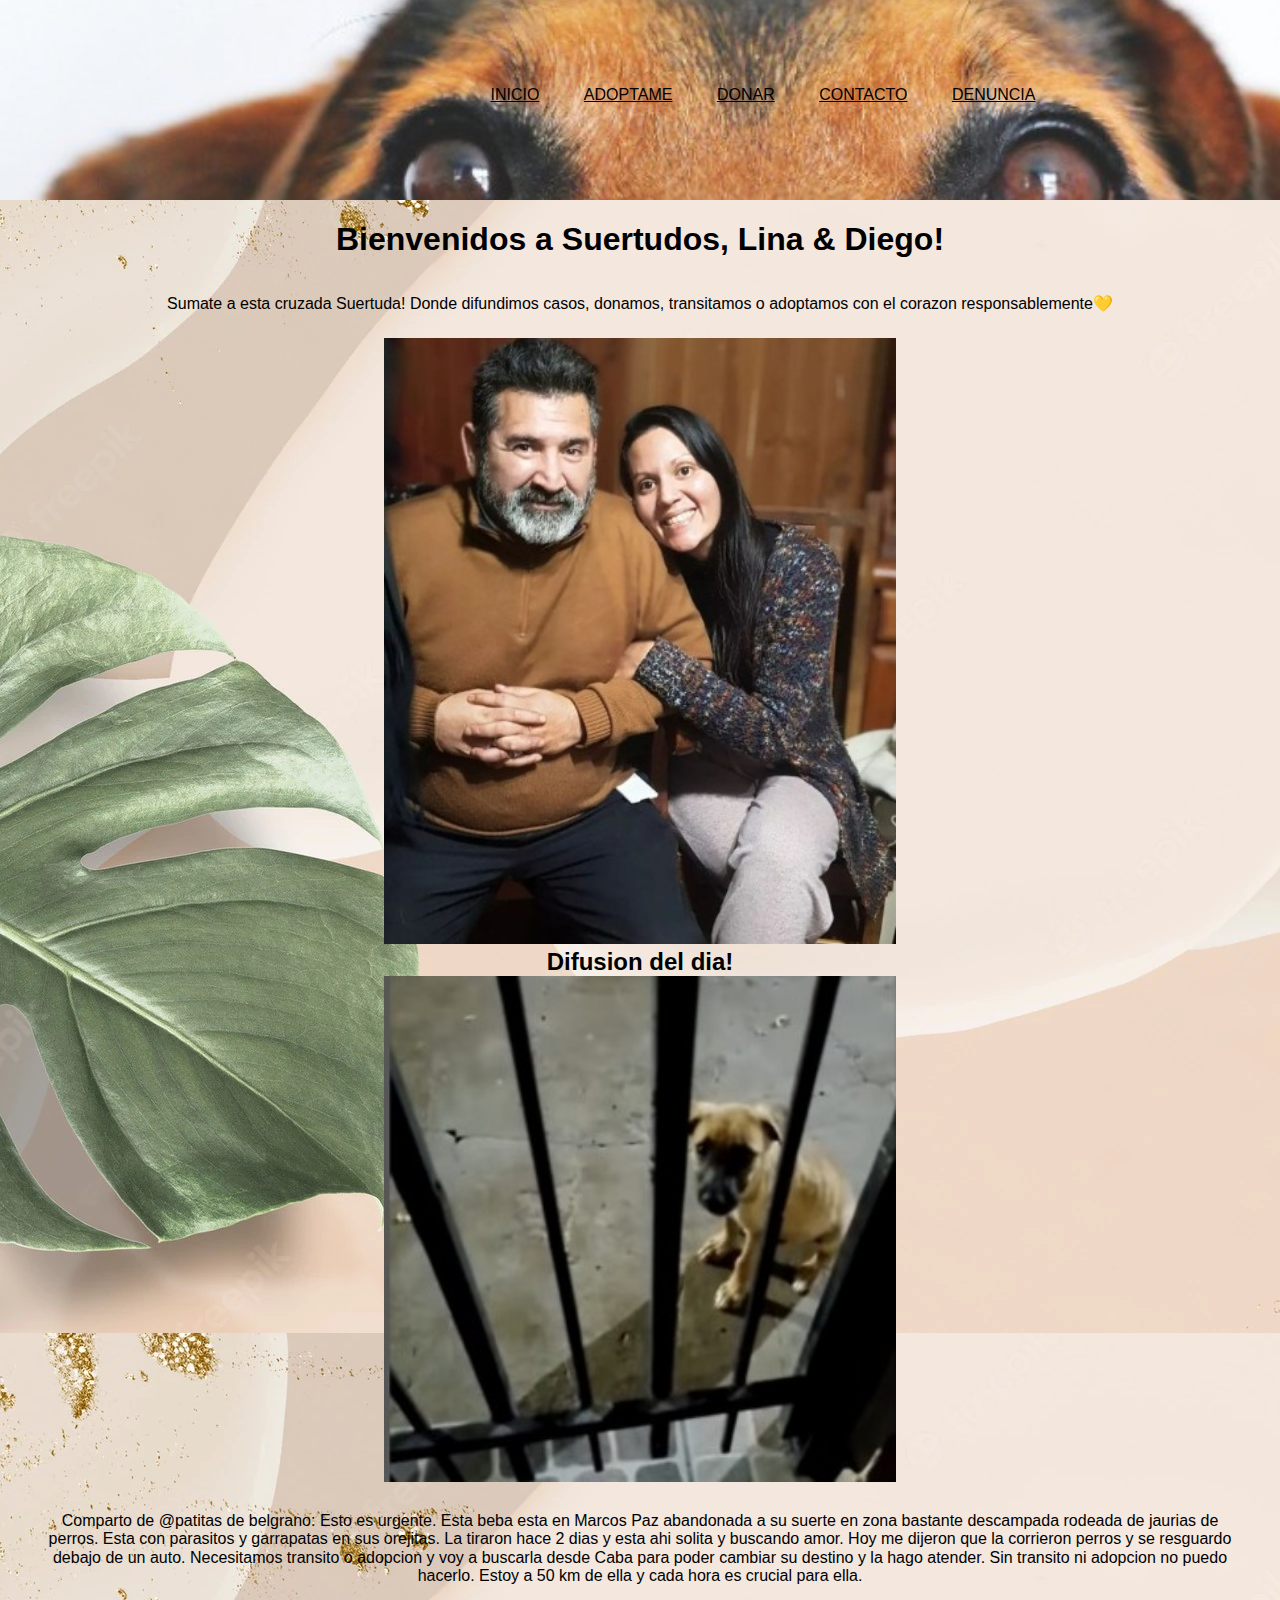
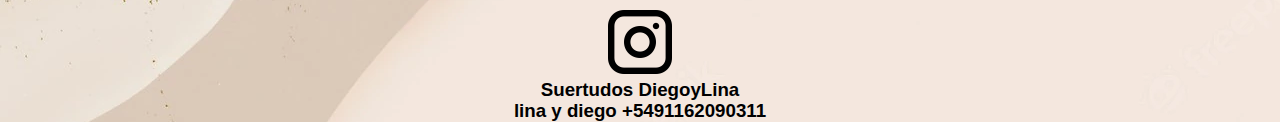
<file: index.html>
<!DOCTYPE html>
<html lang="en">
<head>
    <meta charset="UTF-8">
    <meta http-equiv="X-UA-Compatible" content="IE=edge">
    <meta name="viewport" content="width=device-width, initial-scale=1.0">
    <!--css-->
    <link rel="stylesheet" href="./css/style.css">
    <title>Bienvenidos!</title>
    <link rel="icon" type="image/x-icon" href="./images/icon.png">
</head>
<body>
<!--Menu principal-->
    <header>
        <nav class="barra-nav">
            <ul>
                <li><a href="./index.html">INICIO</a></li>
                <li><a href="./pages/adoptame.html">ADOPTAME</a></li>
                <li><a href="./pages/donar.html">DONAR</a></li>
                <li><a href="./pages/contacto.html">CONTACTO</a></li>
                <li><a href="./pages/denuncia.html">DENUNCIA</a></li>
            </ul>
        </nav> 
    </header>
<!--Pagina de bienvenida-->
    <main>
        <section class="bienvenida">
            <h1>Bienvenidos a Suertudos, Lina & Diego!</h1>
            <p>Sumate a esta cruzada Suertuda! Donde difundimos casos, donamos, transitamos o adoptamos con el corazon responsablemente💛</p>
            <img src="./images/fotouno.jpg" alt="foto lina y diego">
        </section>
        <section class="difusion">
            <h2>Difusion del dia!</h2>
            <img src="./images/fotodifusion.jpg" alt="foto difundir">
            <p>Comparto de @patitas de belgrano: Esto es urgente. Esta beba esta en Marcos Paz abandonada a su suerte en zona bastante descampada rodeada de jaurias de perros. Esta con parasitos y garrapatas en sus orejitas. La tiraron hace 2 dias y esta ahi solita y buscando amor. Hoy me dijeron que la corrieron perros y se resguardo debajo de un auto. Necesitamos transito o adopcion y voy a buscarla desde Caba para poder cambiar su destino y la hago atender. Sin transito ni adopcion no puedo hacerlo. Estoy a 50 km de ella y cada hora es crucial para ella.</p>
        </section>
    </main>
<!--Final Pagina de bienvenida-->
    <footer>
        <a href="https://www.instagram.com/suertudos.linaydiego/"><img src="./images/instagram.png" alt="instagram"></a>
        <div>
            <h3>Suertudos DiegoyLina</h3>
            <h3>lina y diego +5491162090311</h3>
        </div>
    </footer>
</body>
</html>
</file>
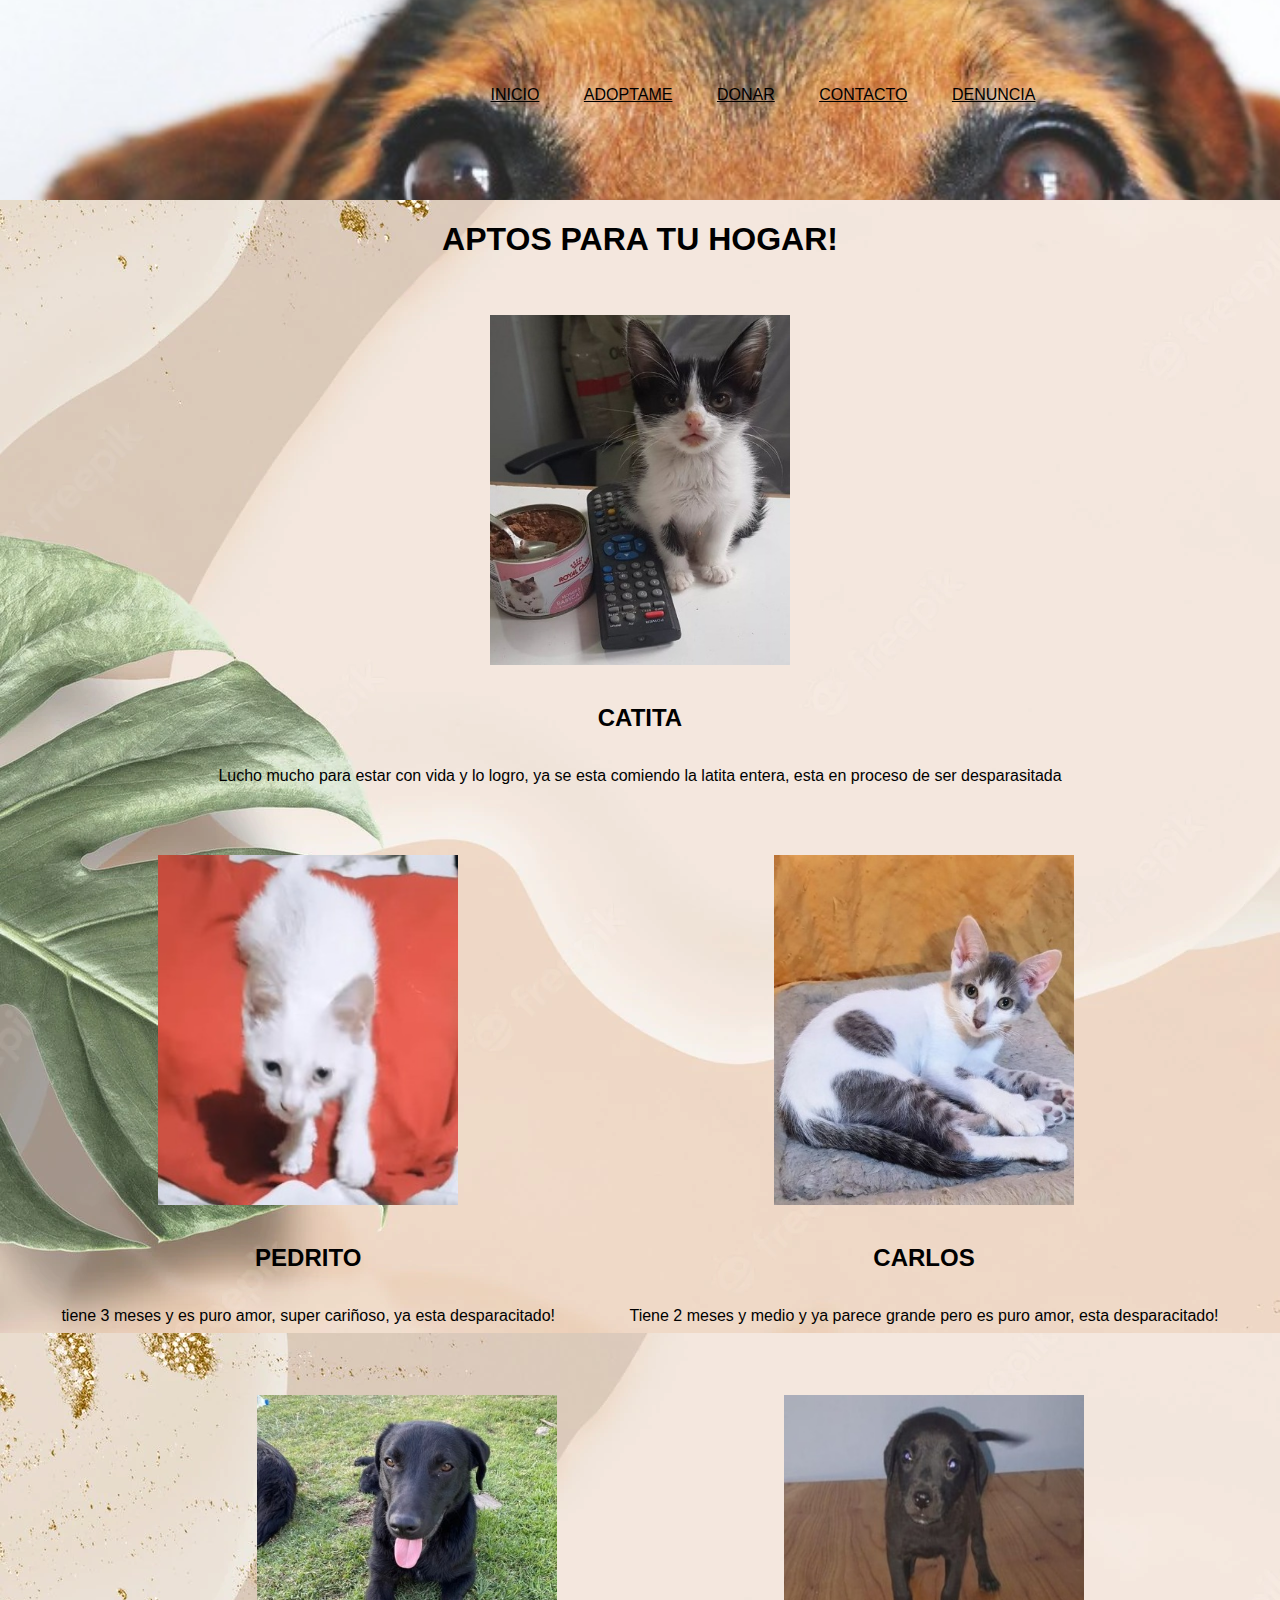
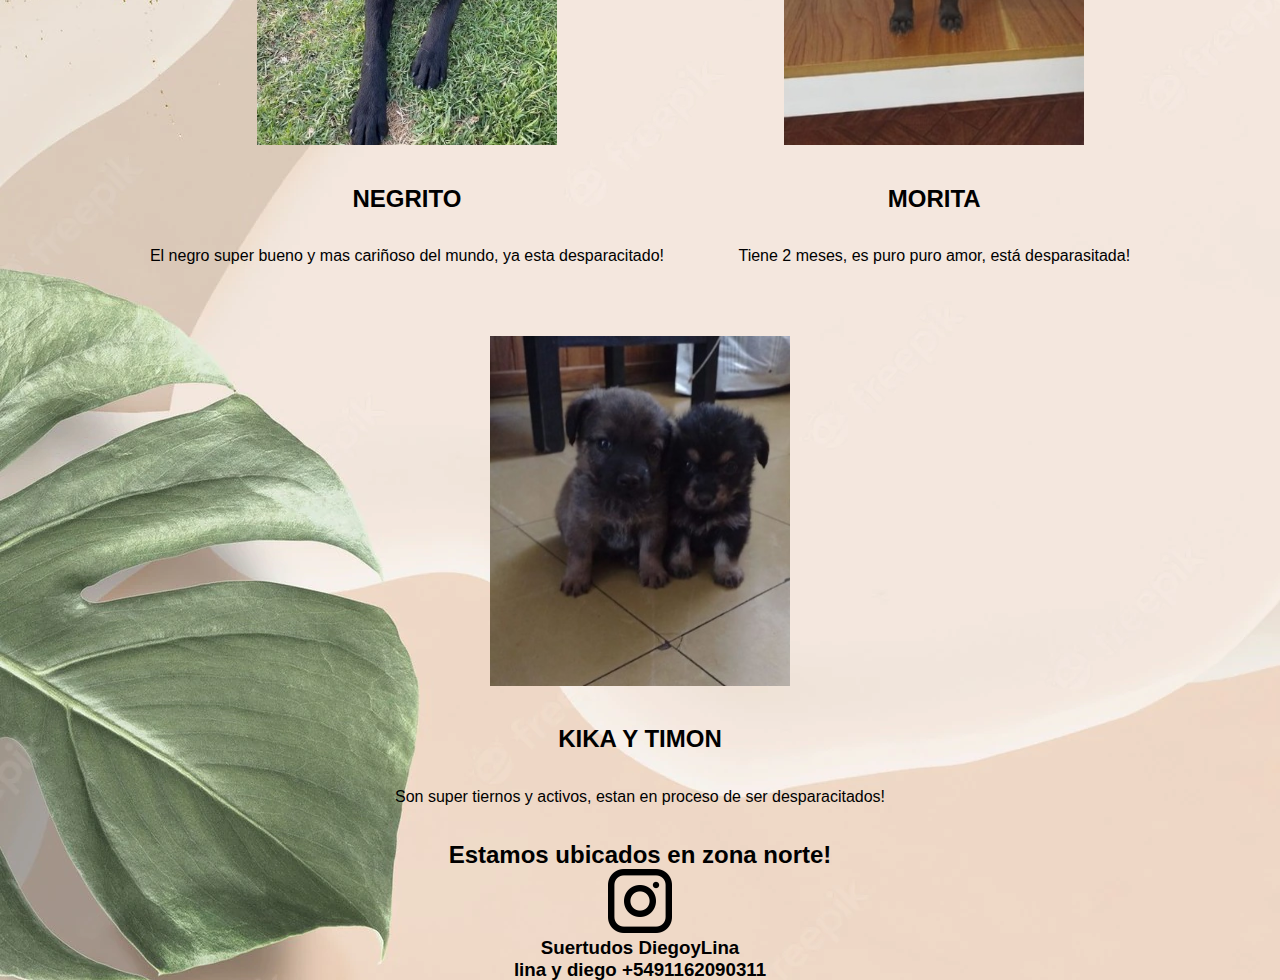
<file: pages/adoptame.html>
<!DOCTYPE html>
<html lang="en">
<head>
    <meta charset="UTF-8">
    <meta http-equiv="X-UA-Compatible" content="IE=edge">
    <meta name="viewport" content="width=device-width, initial-scale=1.0">
    <link rel="stylesheet" href="../css/style.css">
    <title>Adoptame!</title>
    <link rel="icon" type="image/x-icon" href="../images/icon.png">
</head>
<body>
<!--Menu-->
    <header>
        <nav class="barra-nav">
            <ul>
                <li><a href="../index.html">INICIO</a></li>
                <li><a href="./adoptame.html">ADOPTAME</a></li>
                <li><a href="./donar.html">DONAR</a></li>
                <li><a href="./contacto.html">CONTACTO</a></li>
                <li><a href="./denuncia.html">DENUNCIA</a></li>
            </ul>
        </nav>
    </header>
<!--Comienzo adoptantes-->
    <main>
        <section class="galeria">
            <h1>APTOS PARA TU HOGAR!</h1>
            <div>
                <img src="../images/fotosiete.jpg" alt="gatito catita">
                <h2>CATITA</h2>
                <p>Lucho mucho para estar con vida y lo logro, ya se esta comiendo la latita entera, esta en proceso de ser desparasitada</p>
            </div>
            <div>
                <img src="../images/fotoseis.jpg" alt="gatito pedrito">
                <h2>PEDRITO</h2>
                <p>tiene 3 meses y es puro amor, super cariñoso, ya esta desparacitado!</p>
            </div>
            <div>
                <img src="../images/fotocinco.jpg" alt="gatito carlos">
                <h2>CARLOS</h2>
                <p>Tiene 2 meses y medio y ya parece grande pero es puro amor, esta desparacitado!</p>
            </div>
            <div>
                <img src="../images/fotocuatro.jpg" alt="perrito negrito">
                <h2>NEGRITO</h2>
                <p>El negro super bueno y mas cariñoso del mundo, ya esta desparacitado!</p>
            </div>
            <div>
                <img src="../images/fototres.jpg" alt="perrito morita">
                <h2>MORITA</h2>
                <p>Tiene 2 meses, es puro puro amor, está desparasitada!</p>
            </div>
            <div>
                <img src="../images/fotodos.jpg" alt="perrito kika y timon">
                <h2>KIKA Y TIMON</h2>
                <p>Son super tiernos y activos, estan en proceso de ser desparacitados!</p>
            </div>
        </section>
        <section>
            <div>
                <h2>Estamos ubicados en zona norte!</h2>
            </div>
        </section>
    </main>
<!--Comienzo Footer-->
    <footer>
        <div>
            <a href="https://www.instagram.com/suertudos.linaydiego/"><img src="../images/instagram.png" alt="instagram"></a>
            <h3>Suertudos DiegoyLina</h3>
            <h3>lina y diego +5491162090311</h3>
        </div>
    </footer>
</body>
</html>
</file>
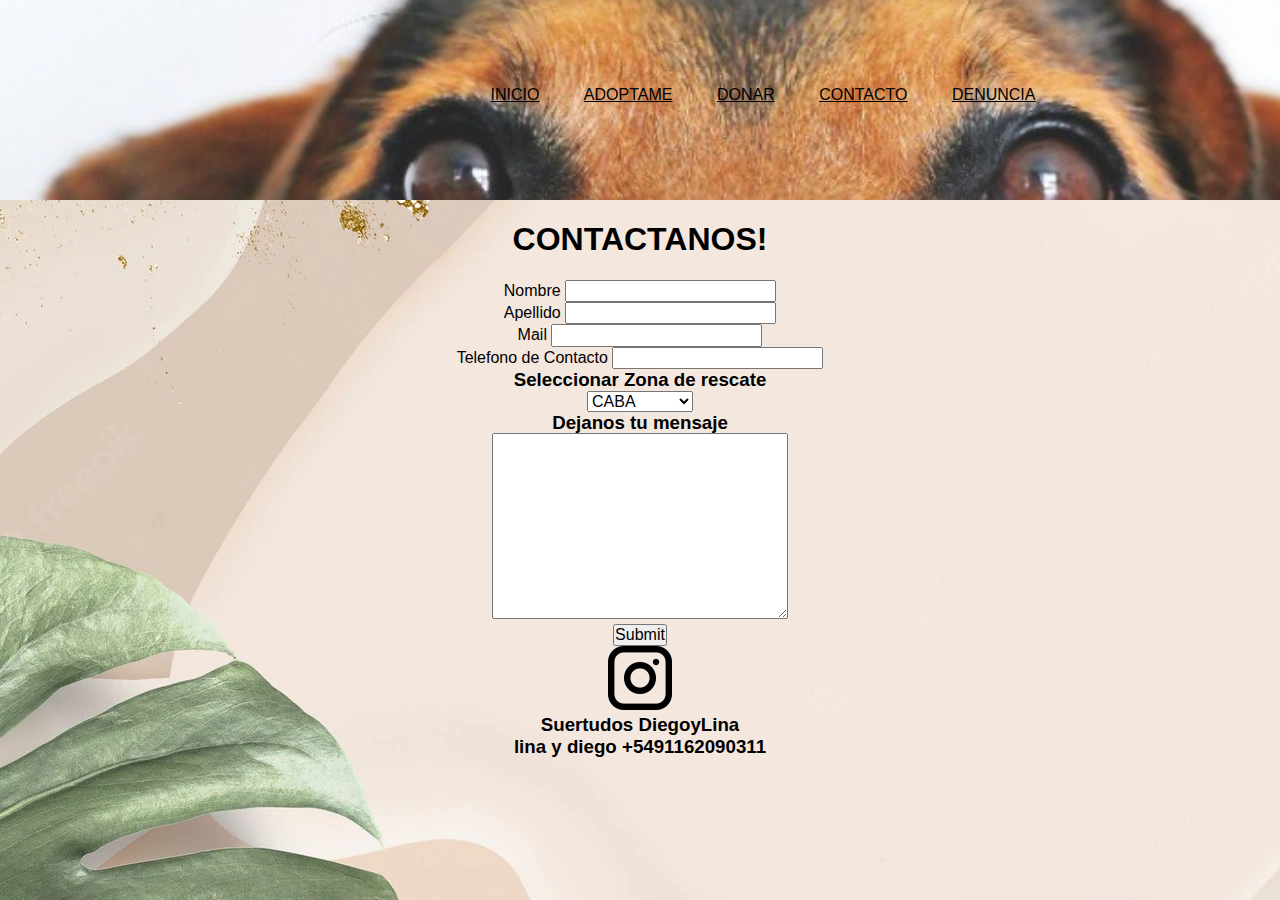
<file: pages/contacto.html>
<!DOCTYPE html>
<html lang="en">
<head>
    <meta charset="UTF-8">
    <meta http-equiv="X-UA-Compatible" content="IE=edge">
    <meta name="viewport" content="width=device-width, initial-scale=1.0">
    <link rel="stylesheet" href="../css/style.css">
    <title>Contactanos!</title>
    <link rel="icon" type="image/x-icon" href="../images/icon.png">
</head>
<body>
<!--Menu-->
    <header>
        <nav class="barra-nav">
            <ul>
                <li><a href="../index.html">INICIO</a></li>
                <li><a href="./adoptame.html">ADOPTAME</a></li>
                <li><a href="./donar.html">DONAR</a></li>
                <li><a href="./contacto.html">CONTACTO</a></li>
                <li><a href="./denuncia.html">DENUNCIA</a></li>
            </ul>
        </nav>
    </header>
<!--Comienzo Contacto-->
    <main>
        <section class="contacto">
            <h1>CONTACTANOS!</h1>
            <form>
                <div>
                    <label for="nombre">Nombre</label>
                    <input type="text" name="nombre" id="nombre" >
                </div>
                <div>
                    <label for="apellido">Apellido</label>
                    <input type="text" name="apellido" id="apellido" >
                </div>
                <div>
                    <label for="mail">Mail</label>
                    <input type="text" name="mail" id="mail" >
                </div>
                <div>
                    <label for="telefono">Telefono de Contacto</label>
                    <input type="text" name="telefono" id="telefono" >
                </div>
                <div>
                    <h3>Seleccionar Zona de rescate</h3>
                    <select>
                        <option value="caba">CABA</option>
                        <option value="zona norte">Zona Norte</option>
                        <option value="zona sur">Zona Sur</option>
                        <option value="zona este">Zona Este</option>
                        <option value="zona oeste">Zona Oeste</option>
                    </select>
                </div>
                <div>
                    <h3>Dejanos tu mensaje</h3>
                    <textarea name="mensaje" id="mensaje" cols="30" rows="10"></textarea>
                </div>
                <div>
                    <input type="submit" name="Enviar" id="">
                </div>
            </form>
        </section>
    </main>
<!--Comienzo Footer-->
    <footer>
        <div>
            <a href="https://www.instagram.com/suertudos.linaydiego/"><img src="../images/instagram.png" alt="instagram"></a>
            <h3>Suertudos DiegoyLina</h3>
            <h3>lina y diego +5491162090311</h3>
        </div>
    </footer>
</body>
</html>
</file>
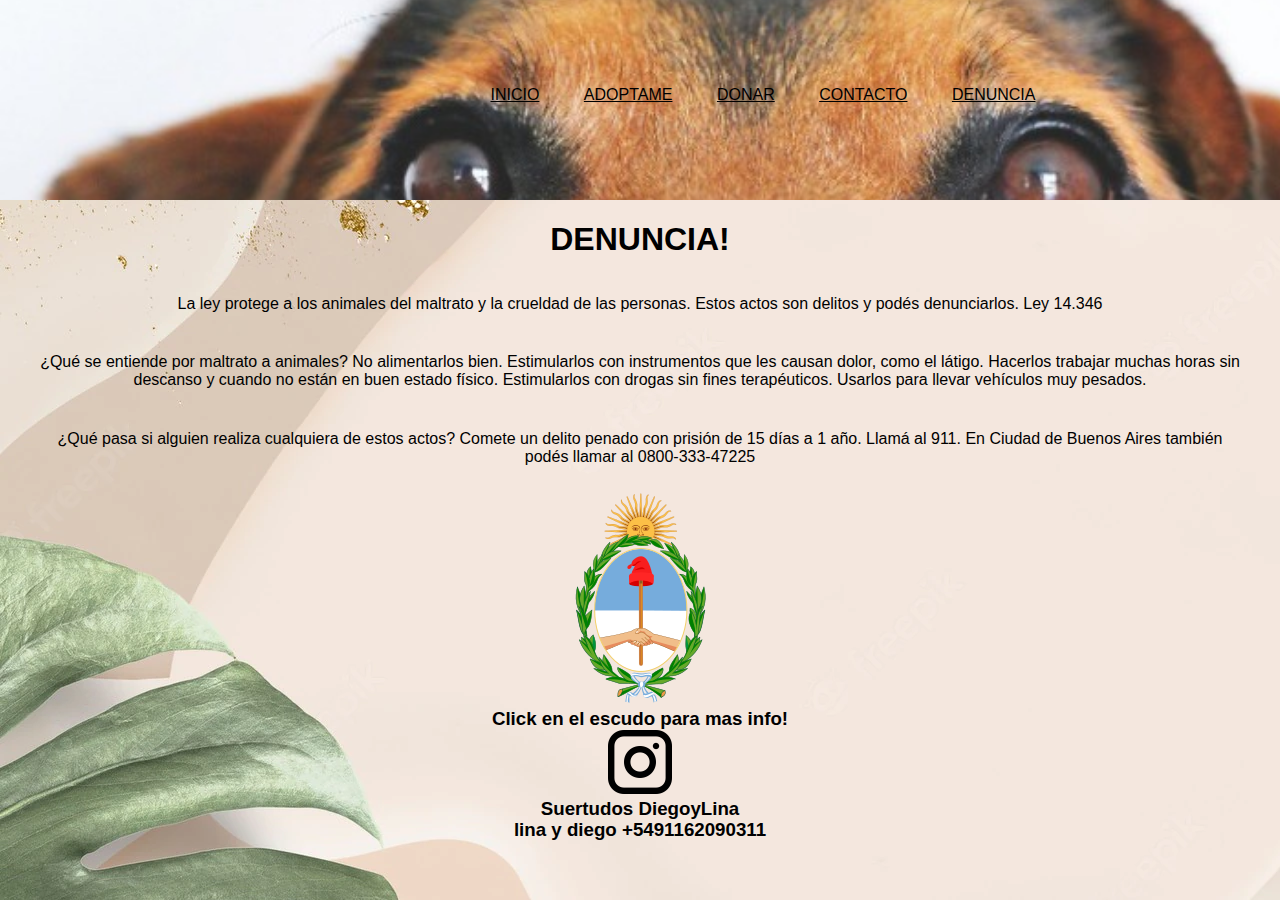
<file: pages/denuncia.html>
<!DOCTYPE html>
<html lang="en">
<head>
    <meta charset="UTF-8">
    <meta http-equiv="X-UA-Compatible" content="IE=edge">
    <meta name="viewport" content="width=device-width, initial-scale=1.0">
    <link rel="stylesheet" href="../css/style.css">
    <title>Denuncia!</title>
    <link rel="icon" type="image/x-icon" href="../images/icon.png">
</head>
<body>
<!--Menu-->
    <header>
        <nav class="barra-nav">
            <ul>
                <li><a href="../index.html">INICIO</a></li>
                <li><a href="./adoptame.html">ADOPTAME</a></li>
                <li><a href="./donar.html">DONAR</a></li>
                <li><a href="./contacto.html">CONTACTO</a></li>
                <li><a href="./denuncia.html">DENUNCIA</a></li>
            </ul>
        </nav>
    </header>
<!--Comienzo denuncia-->
    <main>
        <section class="denuncia">
            <div>
                <h1>DENUNCIA!</h1>
                <p>La ley protege a los animales del maltrato y la crueldad de las personas. Estos actos son delitos y podés denunciarlos. Ley 14.346</p>
                <p>¿Qué se entiende por maltrato a animales? No alimentarlos bien. Estimularlos con instrumentos que les causan dolor, como el látigo. Hacerlos trabajar muchas horas sin descanso y cuando no están en buen estado físico. Estimularlos con drogas sin fines terapéuticos. Usarlos para llevar vehículos muy pesados.</p>
                <p>¿Qué pasa si alguien realiza cualquiera de estos actos? Comete un delito penado con prisión de 15 días a 1 año. Llamá al 911. En Ciudad de Buenos Aires también podés llamar al 0800-333-47225</p>
            </div>
            <div>
            <a href="https://www.argentina.gob.ar/justicia/derechofacil/leysimple/maltrato-animales#:~:text=Llam%C3%A1%20al%20911.,que%20funciona%20las%2024%20horas"><img src="../images/escudoarg.png" alt="escudo gob"></a>
            <h3>Click en el escudo para mas info!</h3>
            </div>
        </section>
    </main>
<!--Comienzo Footer-->
    <footer>
        <div>
            <a href="https://www.instagram.com/suertudos.linaydiego/"><img src="../images/instagram.png" alt="instagram"></a>
            <h3>Suertudos DiegoyLina</h3>
            <h3>lina y diego +5491162090311</h3>
        </div>
    </footer>
</body>
</html>
</file>
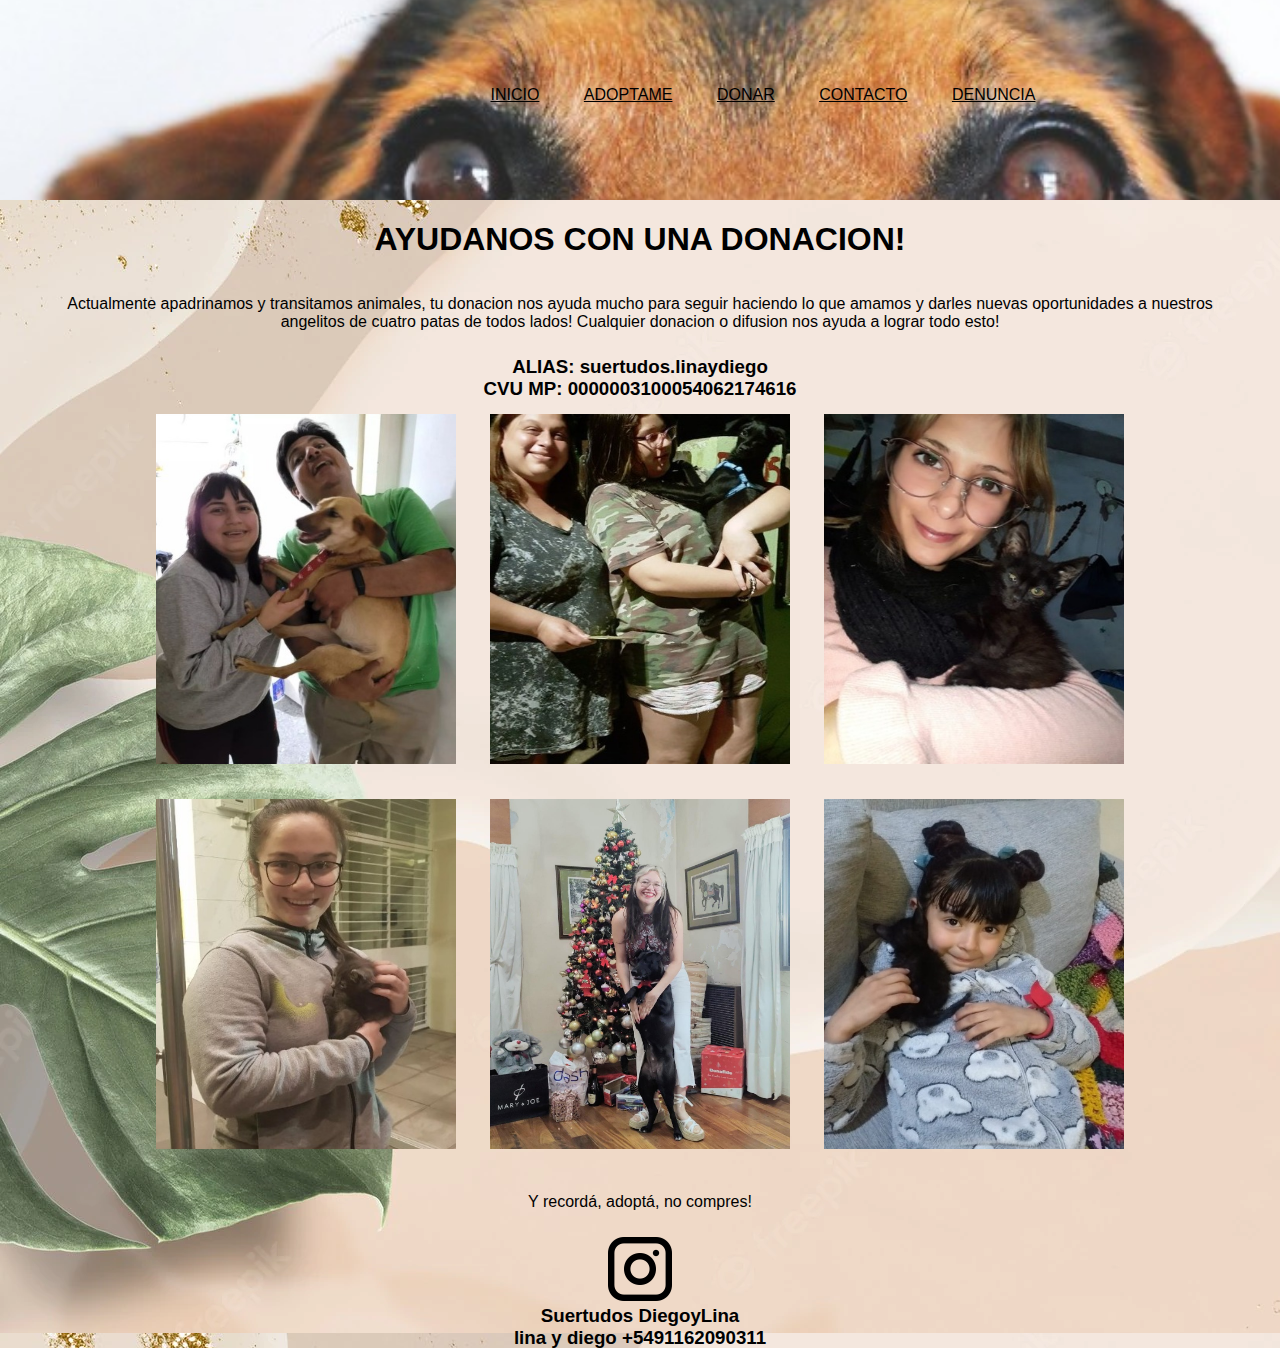
<file: pages/donar.html>
<!DOCTYPE html>
<html lang="en">
<head>
    <meta charset="UTF-8">
    <meta http-equiv="X-UA-Compatible" content="IE=edge">
    <meta name="viewport" content="width=device-width, initial-scale=1.0">
    <link rel="stylesheet" href="../css/style.css">
    <title>Dona!</title>
    <link rel="icon" type="image/x-icon" href="../images/icon.png">
</head>
<body>
<!--Menu-->
    <header>
        <nav class="barra-nav">
            <ul>
                <li><a href="../index.html">INICIO</a></li>
                <li><a href="./adoptame.html">ADOPTAME</a></li>
                <li><a href="./donar.html">DONAR</a></li>
                <li><a href="./contacto.html">CONTACTO</a></li>
                <li><a href="./denuncia.html">DENUNCIA</a></li>
            </ul>
        </nav>
    </header>
<!--Comienzo donacion-->
    <main>
        <section class="felices">
            <div>
                <h1>AYUDANOS CON UNA DONACION!</h1>
                <p>Actualmente apadrinamos y transitamos animales, tu donacion nos ayuda mucho para seguir haciendo lo que amamos y darles nuevas oportunidades a nuestros angelitos de cuatro patas de todos lados! Cualquier donacion o difusion nos ayuda a lograr todo esto!</p>
                <h3>ALIAS: suertudos.linaydiego</h3>
                <h3>CVU MP: 0000003100054062174616</h3>
            </div>
            <div>
                <img src="../images/fotoocho.jpg" alt="foto flopy">
                <img src="../images/fotonueve.jpg" alt="foto jack">
                <img src="../images/fotodiez.jpg" alt="foto carita sucia">
                <img src="../images/fotoonce.jpg" alt="foto pilusita">
                <img src="../images/fotodoce.jpg" alt="foto lolita">
                <img src="../images/fototrece.jpeg" alt="foto negrita">
                <p>Y recordá, adoptá, no compres!</p>
            </div>
        </section>
    </main>
<!--Comienzo Footer-->
    <footer>
        <div>
            <a href="https://www.instagram.com/suertudos.linaydiego/"><img src="../images/instagram.png" alt="instagram"></a>
            <h3>Suertudos DiegoyLina</h3>
            <h3>lina y diego +5491162090311</h3>
        </div>
    </footer>
</body>
</html>
</file>
<file: css/style.css>
/**---TODO---**/
*{
margin: 0;
padding: 0;
}
html{
color: black;
font-family: 'Trebuchet MS', sans-serif;
background-image: url(../images/fondo.webp);
} 

/**----HEADER----**/

a{
color: black;
text-decoration: underline none;
}
/**---MAIN---**/
main{
text-align: center;
}
/**---FOOTER---**/
footer{
text-align: center;
}
p{
margin: 10px 20px 10px 20px;
text-align: center;
padding: 15px;
}
/**---BARRA DE NAVEGACION---**/
.barra-nav{
width: 120%;
height: 200px;
background-image: url(../images/perronav.jpeg);
background-position: center;
background-repeat: no-repeat;
background-size: cover;
display: flex;
justify-content: center;
align-items: center;
}
header nav ul li{
display: inline-block;
margin: 15px 25px 25px 15px;
}
/**---INDEX---**/
.bienvenida img{
width: 40%;
height: 50%;
align-content: center;
}
.difusion img{
width: 40%;
height: 50%;
align-content: center;
}
/**---ADOPTAME---**/
.galeria{
text-decoration:solid;
color: rgb(0, 0, 0);
}
.galeria div{
display: inline-block;
}
.galeria div img{
width: 300px;
height: 350px;
margin: 20px;
padding: 15px;
}
.galeria div p{
text-align: left;
margin: 20px;
padding: 15px;
}
/**---DONAR---**/
.felices{
  width: 100%;
  height: 100%;
  display: flex;
  flex-direction: column;
  justify-content: space-between;
}
.felices div img{
width: 300px;
height: 350px;
padding: 15px;
}
/**---NORMALIZE---**/
/*! normalize.css v8.0.1 | MIT License | github.com/necolas/normalize.css */

/* Document
   ========================================================================== */

/**
 * 1. Correct the line height in all browsers.
 * 2. Prevent adjustments of font size after orientation changes in iOS.
 */

html {
    line-height: 1.15; /* 1 */
    -webkit-text-size-adjust: 100%; /* 2 */
  }
  
  /* Sections
     ========================================================================== */
  
  /**
   * Remove the margin in all browsers.
   */
  
  body {
    margin: 0;
  }
  
  /**
   * Render the `main` element consistently in IE.
   */
  
  main {
    display: block;
  }
  
  /**
   * Correct the font size and margin on `h1` elements within `section` and
   * `article` contexts in Chrome, Firefox, and Safari.
   */
  
  h1 {
    font-size: 2em;
    margin: 0.67em 0;
  }
  
  /* Grouping content
     ========================================================================== */
  
  /**
   * 1. Add the correct box sizing in Firefox.
   * 2. Show the overflow in Edge and IE.
   */
  
  hr {
    box-sizing: content-box; /* 1 */
    height: 0; /* 1 */
    overflow: visible; /* 2 */
  }
  
  /**
   * 1. Correct the inheritance and scaling of font size in all browsers.
   * 2. Correct the odd `em` font sizing in all browsers.
   */
  
  pre {
    font-family: monospace, monospace; /* 1 */
    font-size: 1em; /* 2 */
  }
  
  /* Text-level semantics
     ========================================================================== */
  
  /**
   * Remove the gray background on active links in IE 10.
   */
  
  a {
    background-color: transparent;
  }
  
  /**
   * 1. Remove the bottom border in Chrome 57-
   * 2. Add the correct text decoration in Chrome, Edge, IE, Opera, and Safari.
   */
  
  abbr[title] {
    border-bottom: none; /* 1 */
    text-decoration: underline; /* 2 */
    text-decoration: underline dotted; /* 2 */
  }
  
  /**
   * Add the correct font weight in Chrome, Edge, and Safari.
   */
  
  b,
  strong {
    font-weight: bolder;
  }
  
  /**
   * 1. Correct the inheritance and scaling of font size in all browsers.
   * 2. Correct the odd `em` font sizing in all browsers.
   */
  
  code,
  kbd,
  samp {
    font-family: monospace, monospace; /* 1 */
    font-size: 1em; /* 2 */
  }
  
  /**
   * Add the correct font size in all browsers.
   */
  
  small {
    font-size: 80%;
  }
  
  /**
   * Prevent `sub` and `sup` elements from affecting the line height in
   * all browsers.
   */
  
  sub,
  sup {
    font-size: 75%;
    line-height: 0;
    position: relative;
    vertical-align: baseline;
  }
  
  sub {
    bottom: -0.25em;
  }
  
  sup {
    top: -0.5em;
  }
  
  /* Embedded content
     ========================================================================== */
  
  /**
   * Remove the border on images inside links in IE 10.
   */
  
  img {
    border-style: none;
  }
  
  /* Forms
     ========================================================================== */
  
  /**
   * 1. Change the font styles in all browsers.
   * 2. Remove the margin in Firefox and Safari.
   */
  
  button,
  input,
  optgroup,
  select,
  textarea {
    font-family: inherit; /* 1 */
    font-size: 100%; /* 1 */
    line-height: 1.15; /* 1 */
    margin: 0; /* 2 */
  }
  
  /**
   * Show the overflow in IE.
   * 1. Show the overflow in Edge.
   */
  
  button,
  input { /* 1 */
    overflow: visible;
  }
  
  /**
   * Remove the inheritance of text transform in Edge, Firefox, and IE.
   * 1. Remove the inheritance of text transform in Firefox.
   */
  
  button,
  select { /* 1 */
    text-transform: none;
  }
  
  /**
   * Correct the inability to style clickable types in iOS and Safari.
   */
  
  button,
  [type="button"],
  [type="reset"],
  [type="submit"] {
    -webkit-appearance: button;
  }
  
  /**
   * Remove the inner border and padding in Firefox.
   */
  
  button::-moz-focus-inner,
  [type="button"]::-moz-focus-inner,
  [type="reset"]::-moz-focus-inner,
  [type="submit"]::-moz-focus-inner {
    border-style: none;
    padding: 0;
  }
  
  /**
   * Restore the focus styles unset by the previous rule.
   */
  
  button:-moz-focusring,
  [type="button"]:-moz-focusring,
  [type="reset"]:-moz-focusring,
  [type="submit"]:-moz-focusring {
    outline: 1px dotted ButtonText;
  }
  
  /**
   * Correct the padding in Firefox.
   */
  
  fieldset {
    padding: 0.35em 0.75em 0.625em;
  }
  
  /**
   * 1. Correct the text wrapping in Edge and IE.
   * 2. Correct the color inheritance from `fieldset` elements in IE.
   * 3. Remove the padding so developers are not caught out when they zero out
   *    `fieldset` elements in all browsers.
   */
  
  legend {
    box-sizing: border-box; /* 1 */
    color: inherit; /* 2 */
    display: table; /* 1 */
    max-width: 100%; /* 1 */
    padding: 0; /* 3 */
    white-space: normal; /* 1 */
  }
  
  /**
   * Add the correct vertical alignment in Chrome, Firefox, and Opera.
   */
  
  progress {
    vertical-align: baseline;
  }
  
  /**
   * Remove the default vertical scrollbar in IE 10+.
   */
  
  textarea {
    overflow: auto;
  }
  
  /**
   * 1. Add the correct box sizing in IE 10.
   * 2. Remove the padding in IE 10.
   */
  
  [type="checkbox"],
  [type="radio"] {
    box-sizing: border-box; /* 1 */
    padding: 0; /* 2 */
  }
  
  /**
   * Correct the cursor style of increment and decrement buttons in Chrome.
   */
  
  [type="number"]::-webkit-inner-spin-button,
  [type="number"]::-webkit-outer-spin-button {
    height: auto;
  }
  
  /**
   * 1. Correct the odd appearance in Chrome and Safari.
   * 2. Correct the outline style in Safari.
   */
  
  [type="search"] {
    -webkit-appearance: textfield; /* 1 */
    outline-offset: -2px; /* 2 */
  }
  
  /**
   * Remove the inner padding in Chrome and Safari on macOS.
   */
  
  [type="search"]::-webkit-search-decoration {
    -webkit-appearance: none;
  }
  
  /**
   * 1. Correct the inability to style clickable types in iOS and Safari.
   * 2. Change font properties to `inherit` in Safari.
   */
  
  ::-webkit-file-upload-button {
    -webkit-appearance: button; /* 1 */
    font: inherit; /* 2 */
  }
  
  /* Interactive
     ========================================================================== */
  
  /*
   * Add the correct display in Edge, IE 10+, and Firefox.
   */
  
  details {
    display: block;
}
  
  /*
   * Add the correct display in all browsers.
   */
  
  summary {
    display: list-item;
  }
  
  /* Misc
     ========================================================================== */
  
  /**
   * Add the correct display in IE 10+.
   */
  
  template {
    display: none;
  }
  
  /**
   * Add the correct display in IE 10.
   */
  
  [hidden] {
    display: none;
  }
</file>
